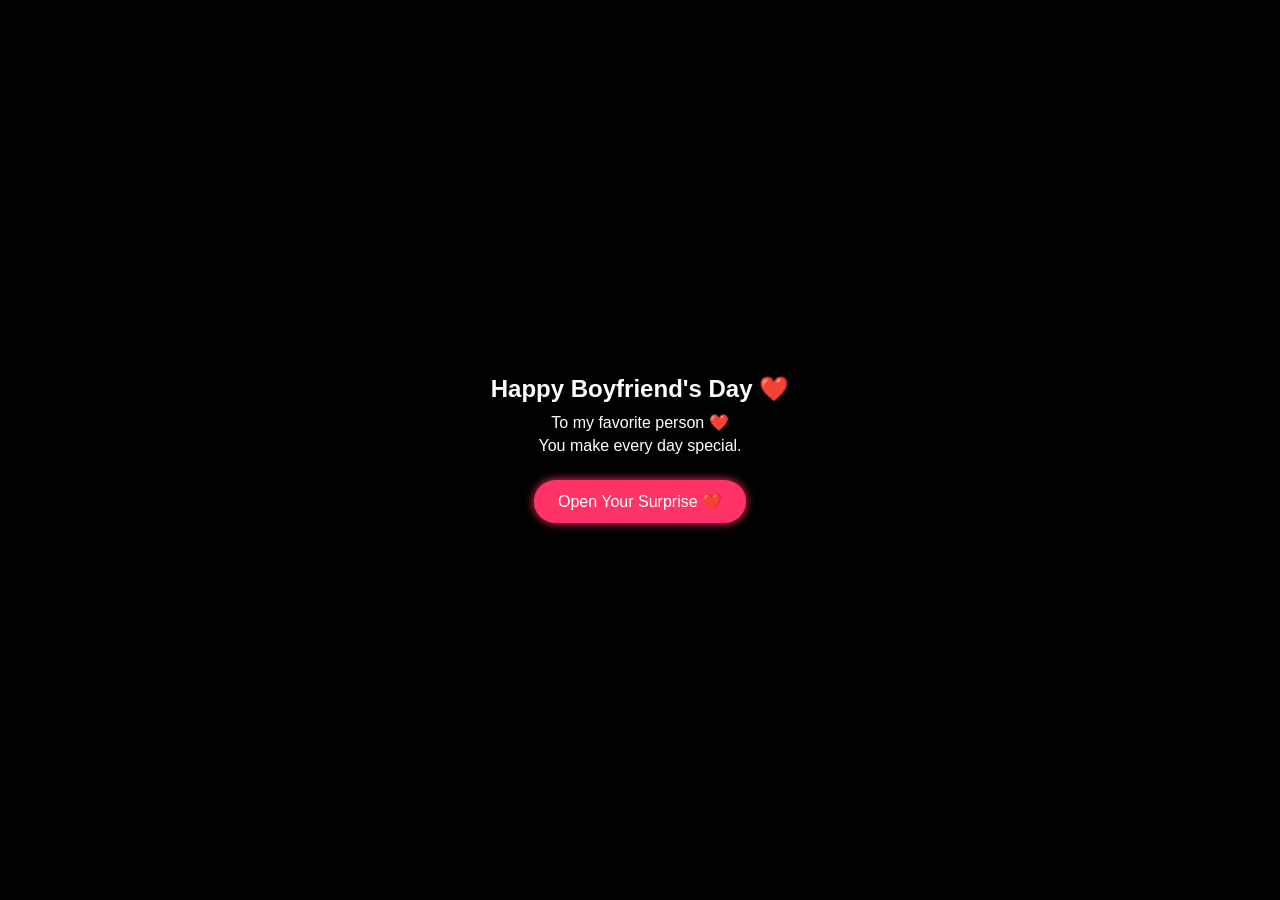
<file: index.html>
<!DOCTYPE html>
<html lang="en">
<head>
    <meta charset="UTF-8">
    <meta name="viewport" content="width=device-width, initial-scale=1.0">
    <title>Happy Boyfriend's Day</title>
    <!-- External CSS link -->
    <link rel="stylesheet" href="bff.css">
</head>
<body>

    <div class="container">
        <h1>Happy Boyfriend's Day ❤️</h1>

        <p class="message">
            To my favorite person ❤️
        </p>

        <p class="sub-message">
            You make every day special.
        </p>

        <button id="showButton">
            Open Your Surprise ❤️
        </button>

        <br><br>

        <img id="myPhoto" src="photo.jpg.jpg.png" alt="My Photo">

        <p id="loveMessage">
            You will always have a special place in my heart ❤️
        </p>
    </div>

    <!-- External JavaScript link -->
    <script src="bff.js"></script>
</body>
</html>
</file>
<file: bff.css>
body {
    margin: 0;
    padding: 0;
    background-color: black;
    overflow: hidden;
    color: white;
    font-family: Arial, sans-serif;
    display: flex;
    justify-content: center;
    align-items: center;
    height: 100vh;
}

.container {
    text-align: center;
    z-index: 10; /* Keeps all text and photos above the floating hearts */
    max-width: 400px;
    padding: 20px;
}

h1 {
    font-size: 24px;
    margin-bottom: 10px;
}

.message, .sub-message {
    font-size: 16px;
    margin: 5px 0;
}

/* Styling the button */
#showButton {
    background-color: #ff3366;
    color: white;
    border: none;
    padding: 12px 24px;
    font-size: 16px;
    border-radius: 25px;
    cursor: pointer;
    margin-top: 20px;
    box-shadow: 0 0 10px #ff3366;
    transition: 0.3s;
}

#showButton:hover {
    background-color: #ff1a47;
    box-shadow: 0 0 20px #ff1a47;
}

/* Styling the photo (hidden by default until button is clicked) */
#myPhoto {
    width: 150px;
    height: 150px;
    object-fit: cover;
    border-radius: 50%;
    border: 3px solid #ff3366;
    box-shadow: 0 0 15px #ff3366;
    display: none; /* Hidden initially */
    margin: 20px auto 10px auto; /* Centers the photo */
}

/* Styling the hidden love message */
#loveMessage {
    display: none; /* Hidden initially */
    font-size: 16px;
    color: #ff99bb;
    margin-top: 10px;
}

/* Floating Heart Animation Styles */
.heart {
    position: fixed;
    bottom: -50px;
    color: red;
    font-size: 30px;
    text-shadow: 0 0 10px red;
    animation: moveHeart 5s linear forwards;
    will-change: transform, opacity;
    z-index: 1; /* Stays behind text/photos */
}

@keyframes moveHeart {
    0% {
        transform: translateY(0);
        opacity: 1;
    }
    100% {
        transform: translateY(-110vh);
        opacity: 0;
    }
}
</file>
